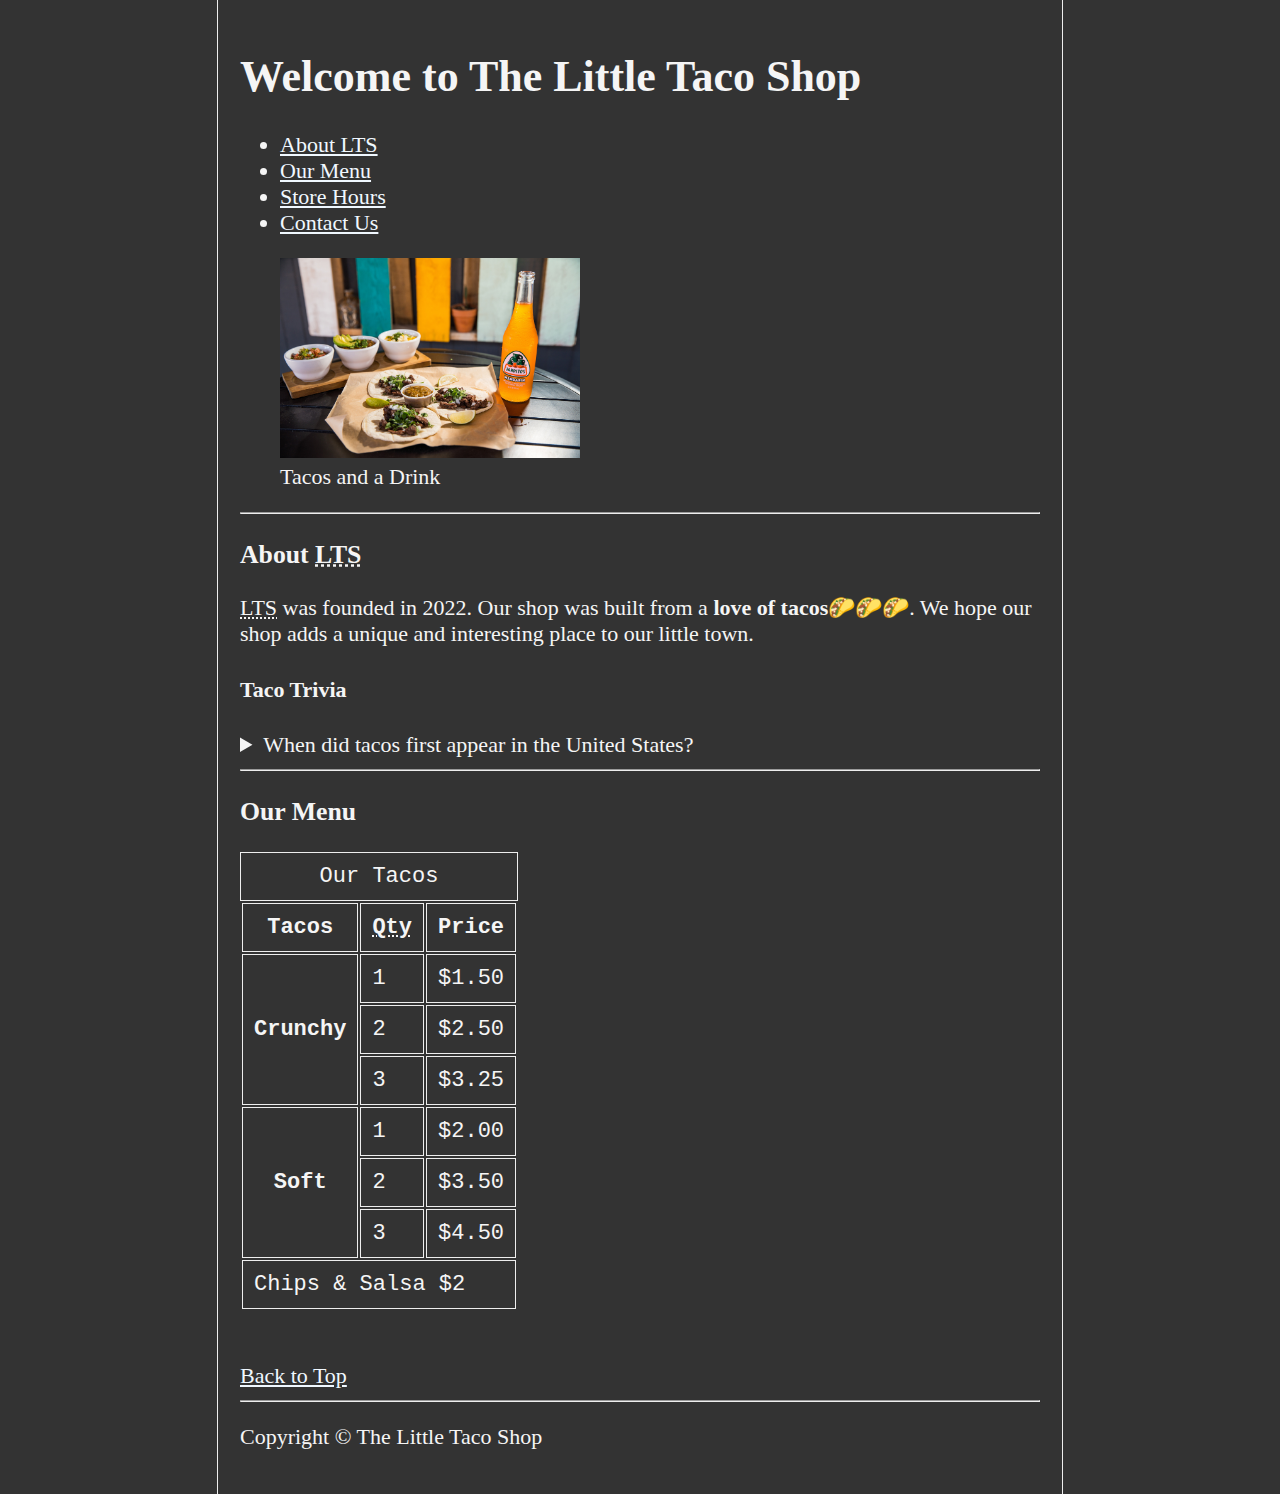
<file: index.html>
<!DOCTYPE html>
<html lang="en">
  <head>
    <meta charset="UTF-8" />
    <meta name="author" content="Chahak Bhartiya" />
    <meta
      name="description"
      content="This page has the project i made with the help of the HTML course."
    />
    <link rel="stylesheet" href="style.css" type="text/css" />
    <link rel="icon" href="images/icon.png" type="image/x-icon" />
    <title>The Little Taco Shop</title>
  </head>
  <body>
    <header>
      <h1>Welcome to The Little Taco Shop</h1>
      <nav aria-label="primary-navigation">
        <ul>
          <li>
            <a href="#aboutlts">About LTS</a>
          </li>
          <li>
            <a href="#ourmenu">Our Menu</a>
          </li>
          <li>
            <a href="hours.html">Store Hours</a>
          </li>
          <li>
            <a href="contact.html">Contact Us</a>
          </li>
        </ul>
      </nav>
      <figure>
        <img
          src="images/Tacos.jpg"
          alt="Tacos"
          title="Tacos and a Drink"
          height="200"
          width="300"
          loading="lazy"
        />
        <figcaption>Tacos and a Drink</figcaption>
      </figure>
    </header>
    <hr />
    <main>
      <section id="aboutlts">
        <h3>About <abbr title="Little Taco Shop">LTS</abbr></h3>
        <p>
          <abbr title="Little taco Shop">LTS</abbr> was founded in
          <time datetime="2022">2022</time>. Our shop was built from a
          <strong>love of tacos</strong>🌮🌮🌮. We hope our shop adds a unique
          and interesting place to our little town.
        </p>
        <h4>Taco Trivia</h4>
        <aside>
          <details>
            <summary>When did tacos first appear in the United States?</summary>
            <p>
              Jeffrey M. Pilcher, taco hostorian and professor of history at the
              University of Minnesota says the earliest mention of tacos in the
              United Sates are in the newspaper from
              <time datetime="1905">1905</time>. <br />
              (Source:
              <cite
                ><a
                  href="https://www.smithsonianmag.com/arts-culture/where-did-the-taco-come-from-81228162/"
                  >Smithsonian Magazine</a
                ></cite
              >)
            </p>
          </details>
        </aside>
      </section>
      <hr />
      <section id="ourmenu">
        <h3>Our Menu</h3>
        <table>
          <caption>
            Our Tacos
          </caption>
          <thead>
            <tr>
              <th>Tacos</th>
              <th scope="col"><abbr title="Quantity">Qty</abbr></th>
              <th scope="col">Price</th>
            </tr>
          </thead>
          <tbody>
            <tr>
              <th scope="row" rowspan="3">Crunchy</th>
              <td>1</td>
              <td>$1.50</td>
            </tr>
            <tr>
              <td>2</td>
              <td>$2.50</td>
            </tr>
            <tr>
              <td>3</td>
              <td>$3.25</td>
            </tr>
            <tr>
              <th scope="row" rowspan="3">Soft</th>
              <td>1</td>
              <td>$2.00</td>
            </tr>
            <tr>
              <td>2</td>
              <td>$3.50</td>
            </tr>
            <tr>
              <td>3</td>
              <td>$4.50</td>
            </tr>
          </tbody>
          <tfoot>
            <tr>
              <td colspan="3">Chips &amp; Salsa $2</td>
            </tr>
          </tfoot>
        </table>
      </section>
      <br /><br />
      <a href="#">Back to Top</a>
    </main>
    <hr />
    <footer>
      <p>Copyright &copy; The Little Taco Shop</p>
    </footer>
  </body>
</html>
</file>
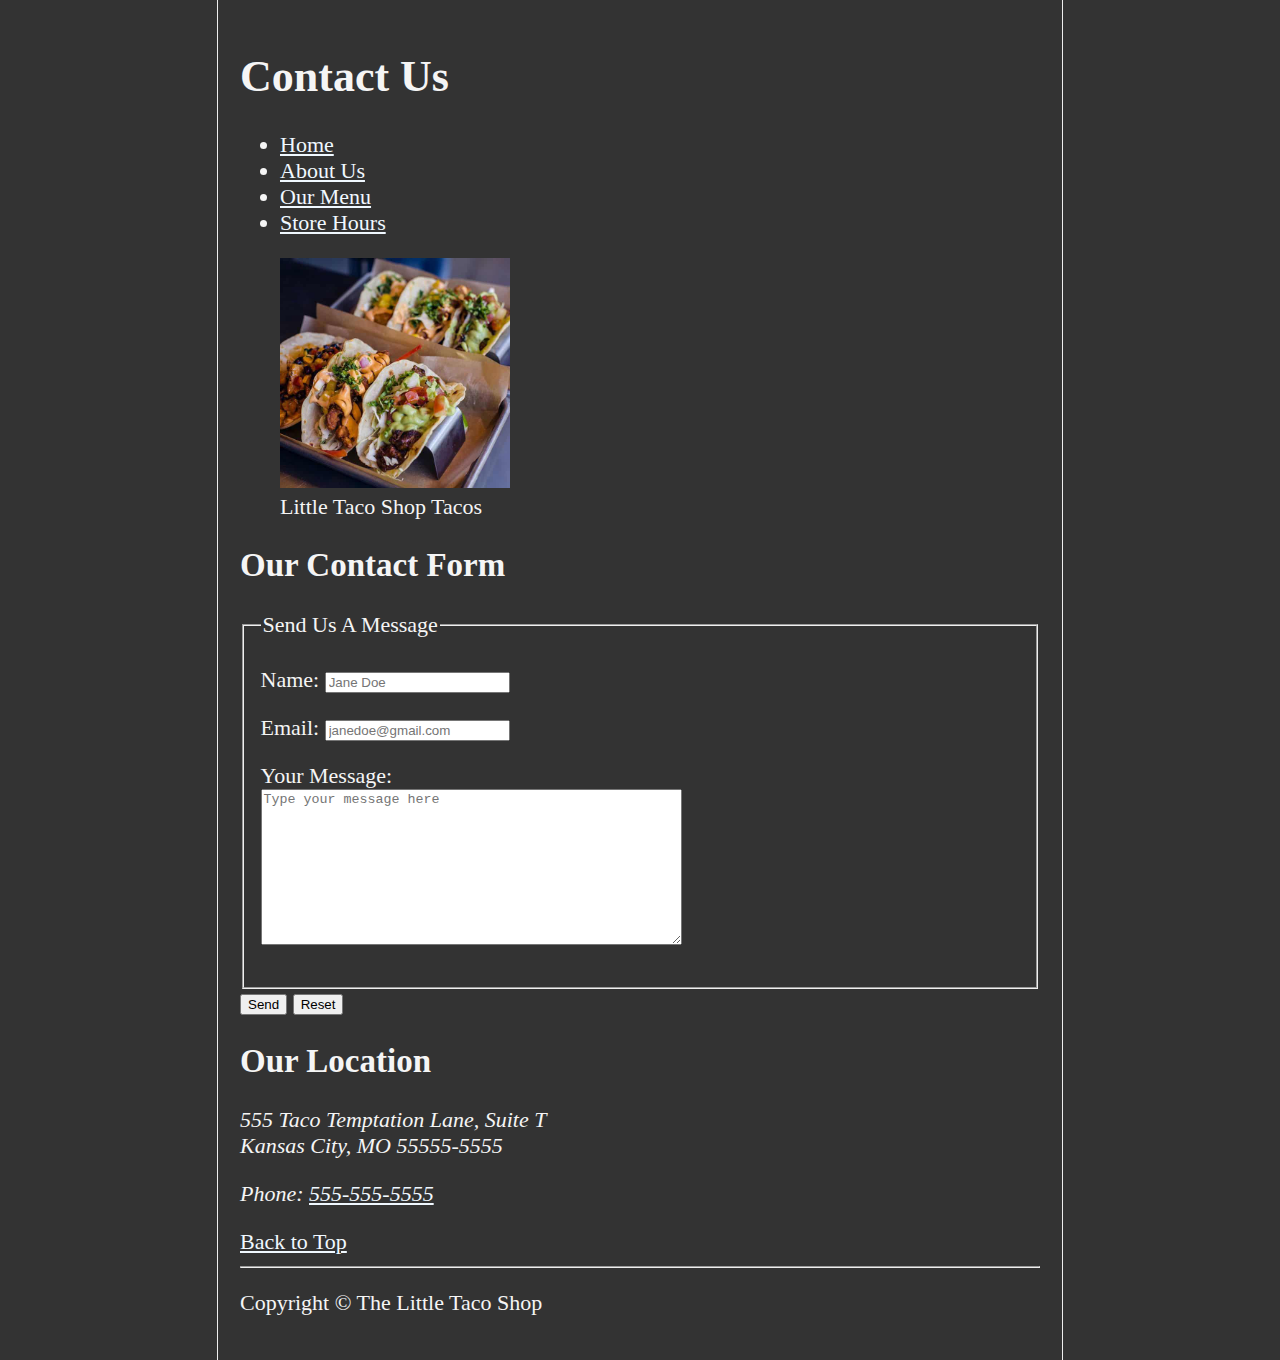
<file: contact.html>
<!DOCTYPE html>
<html lang="en">
  <head>
    <meta charset="UTF-8" />
    <meta name="author" content="Chahak Bhartiya" />
    <meta
      name="description"
      content="This page has the details to contact the owners of LTS"
    />
    <link rel="stylesheet" href="style.css" type="text/css"/>
    <link rel="icon" href="images/icon.png" type="image/x-icon"/>
    <title>Contact Us - LTS</title>
  </head>
  <body>
    <header>
        <h1>Contact Us</h1>
        <nav>
          <ul>
            <li>
              <a href="index.html">Home</a>
            </li>
            <li>
              <a href="index.html#aboutus">About Us</a>
            </li>
            <li>
              <a href="index.html#ourmenu">Our Menu</a>
            </li>
            <li>
              <a href="hours.html">Store Hours</a>
            </li>
          </ul>
        </nav>
        <figure>
          <img
            src="images/Tacos2.jpg"
            alt="Our Dishes"
            height="230"
            title="Little Taco Shop Tacos"
            loading="lazy"
          />
          <figcaption>Little Taco Shop Tacos</figcaption>
        </figure>
    </header>
    <main>
        <h2>Our Contact Form</h2>
        <form action="http://httpbin.org/get" method="get">
          <fieldset>
            <legend>Send Us A Message</legend>
            <p>
              <label for="name">Name: </label>
              <input
                type="text"
                name="name"
                id="name"
                placeholder="Jane Doe"
                autocomplete="on"
                required
              />
            </p>
            <p>
              <label for="email">Email: </label>
              <input
                type="email"
                name="email"
                id="email"
                placeholder="janedoe@gmail.com"
                required
              />
            </p>
            <p>
              <label for="message">Your Message: </label>
              <br />
              <textarea
                name="message"
                id="message"
                cols="50"
                rows="10"
                placeholder="Type your message here"
              ></textarea>
            </p>
          </fieldset>
          <button
            type="submit"
            formaction="http://httpbin.org/post"
            formmethod="post"
          >
            Send
          </button>
          <button type="reset">Reset</button>
        </form>
        <h2>Our Location</h2>
        <p>
            <address>
                555 Taco Temptation Lane, Suite T
                <br>
                Kansas City, MO 55555-5555
            </address>
        </p>
        <p>
            <em>Phone: <a href="tel:555-555-5555">555-555-5555</a></em>
        </p>
      </body>
        <a href="#">Back to Top</a>
    </main>
    <hr>
    <footer>
    <p>Copyright &copy; The Little Taco Shop</p>
  </footer>
</html>
</file>
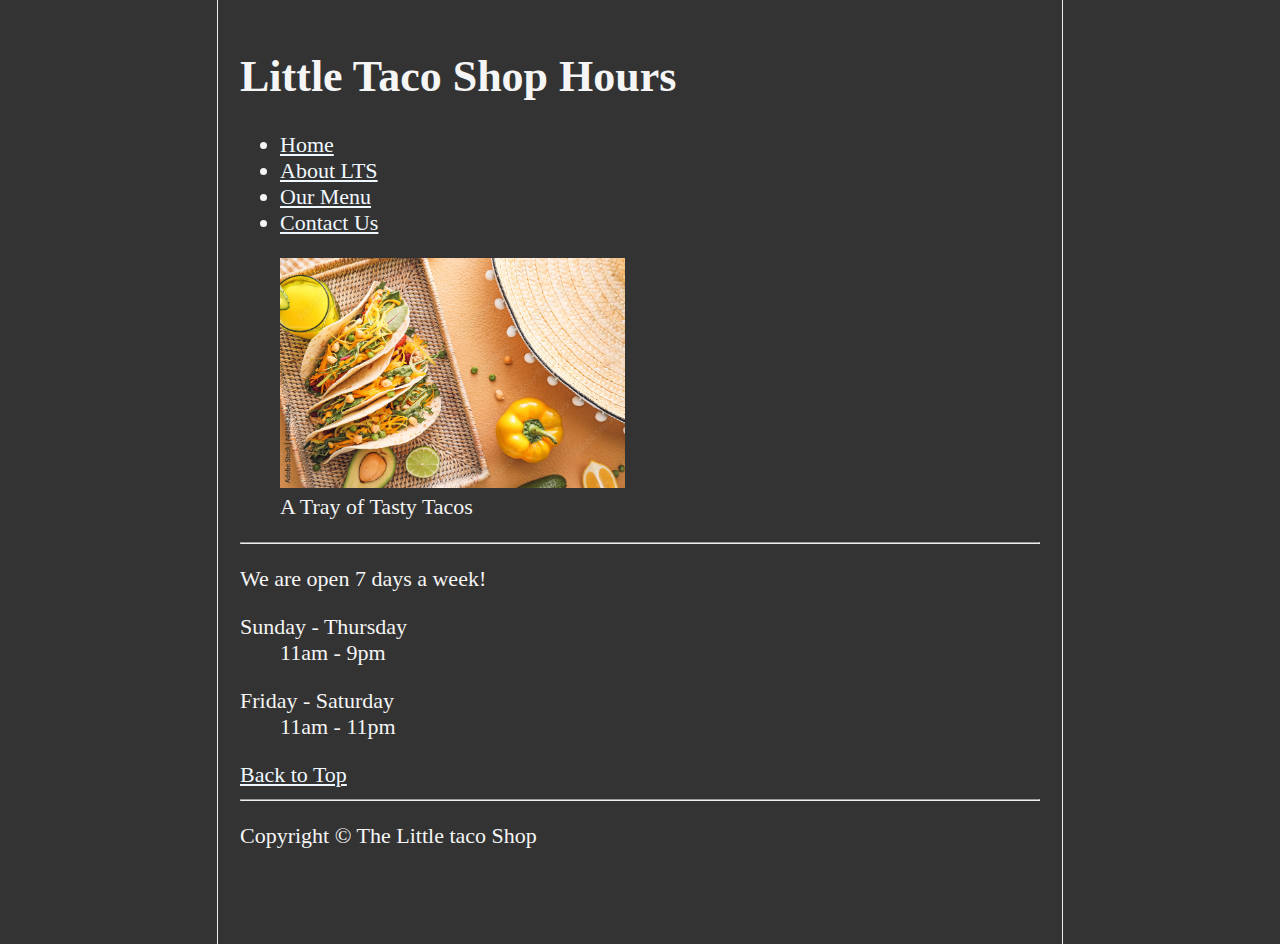
<file: hours.html>
<!DOCTYPE html>
<html lang="en">
  <head>
    <meta charset="UTF-8" />
    <meta name="author" content="Chahak Bhartiya" />
    <meta
      name="description"
      content="This page has the store timings of The Little Taco Shop"
    />
    <title>LTS Hours</title>
    <link rel="stylesheet" href="style.css" type="text/css" />
    <link rel="icon" href="images/icon.png" type="image/x-icon" />
  </head>
  <body>
    <header>
      <h1>Little Taco Shop Hours</h1>
      <nav aria-label="primary-navigation">
        <ul>
          <li>
            <a href="index.html">Home</a>
          </li>
          <li>
            <a href="index.html#aboutlts">About LTS</a>
          </li>
          <li>
            <a href="index.html#ourmenu">Our Menu</a>
          </li>
          <li>
            <a href="contact.html">Contact Us</a>
          </li>
        </ul>
      </nav>
      <figure>
        <img
          src="images/Tacos1.jpg"
          alt="Tray of Tacos"
          title="A Tray of Tasty Tacos"
          height="230"
          loading="lazy"
        />
        <figcaption>A Tray of Tasty Tacos</figcaption>
      </figure>
    </header>
    <hr />
    <main>
      <p>We are open 7 days a week!</p>
      <dl>
        <dt>Sunday - Thursday</dt>
        <dd>
          <time datetime="11:00">11am</time> - <time datetime="21:00">9pm</time>
        </dd>
      </dl>
      <dl>
        <dt>Friday - Saturday</dt>
        <dd>
          <time datetime="11:00">11am</time> -
          <time datetime="23:00">11pm</time>
        </dd>
      </dl>
      <a href="#">Back to Top</a>
    </main>
    <hr />
    <footer>
      <p>Copyright &copy; The Little taco Shop</p>
    </footer>
  </body>
</html>
</file>
<file: style.css>
html {
  font-size: 22px;
  background-color: #333;
}

body {
  color: whitesmoke;
  min-height: 100vh;
  max-width: 800px;
  margin: 0 auto;
  padding: 1rem;
  border-left: 1px solid #eee;
  border-right: 1px solid #eee;
}

a {
  color: aliceblue;
}

a:visited {
  color: lightgray;
}

a:hover, a:active {
  color: #eee;
}

th, td, caption {
  border: 1px solid #eee;
  border-collapse: collapse;
  font-family: "Courier New", Courier, monospace;
  padding: 0.5rem;
}/*# sourceMappingURL=style.css.map */
</file>
